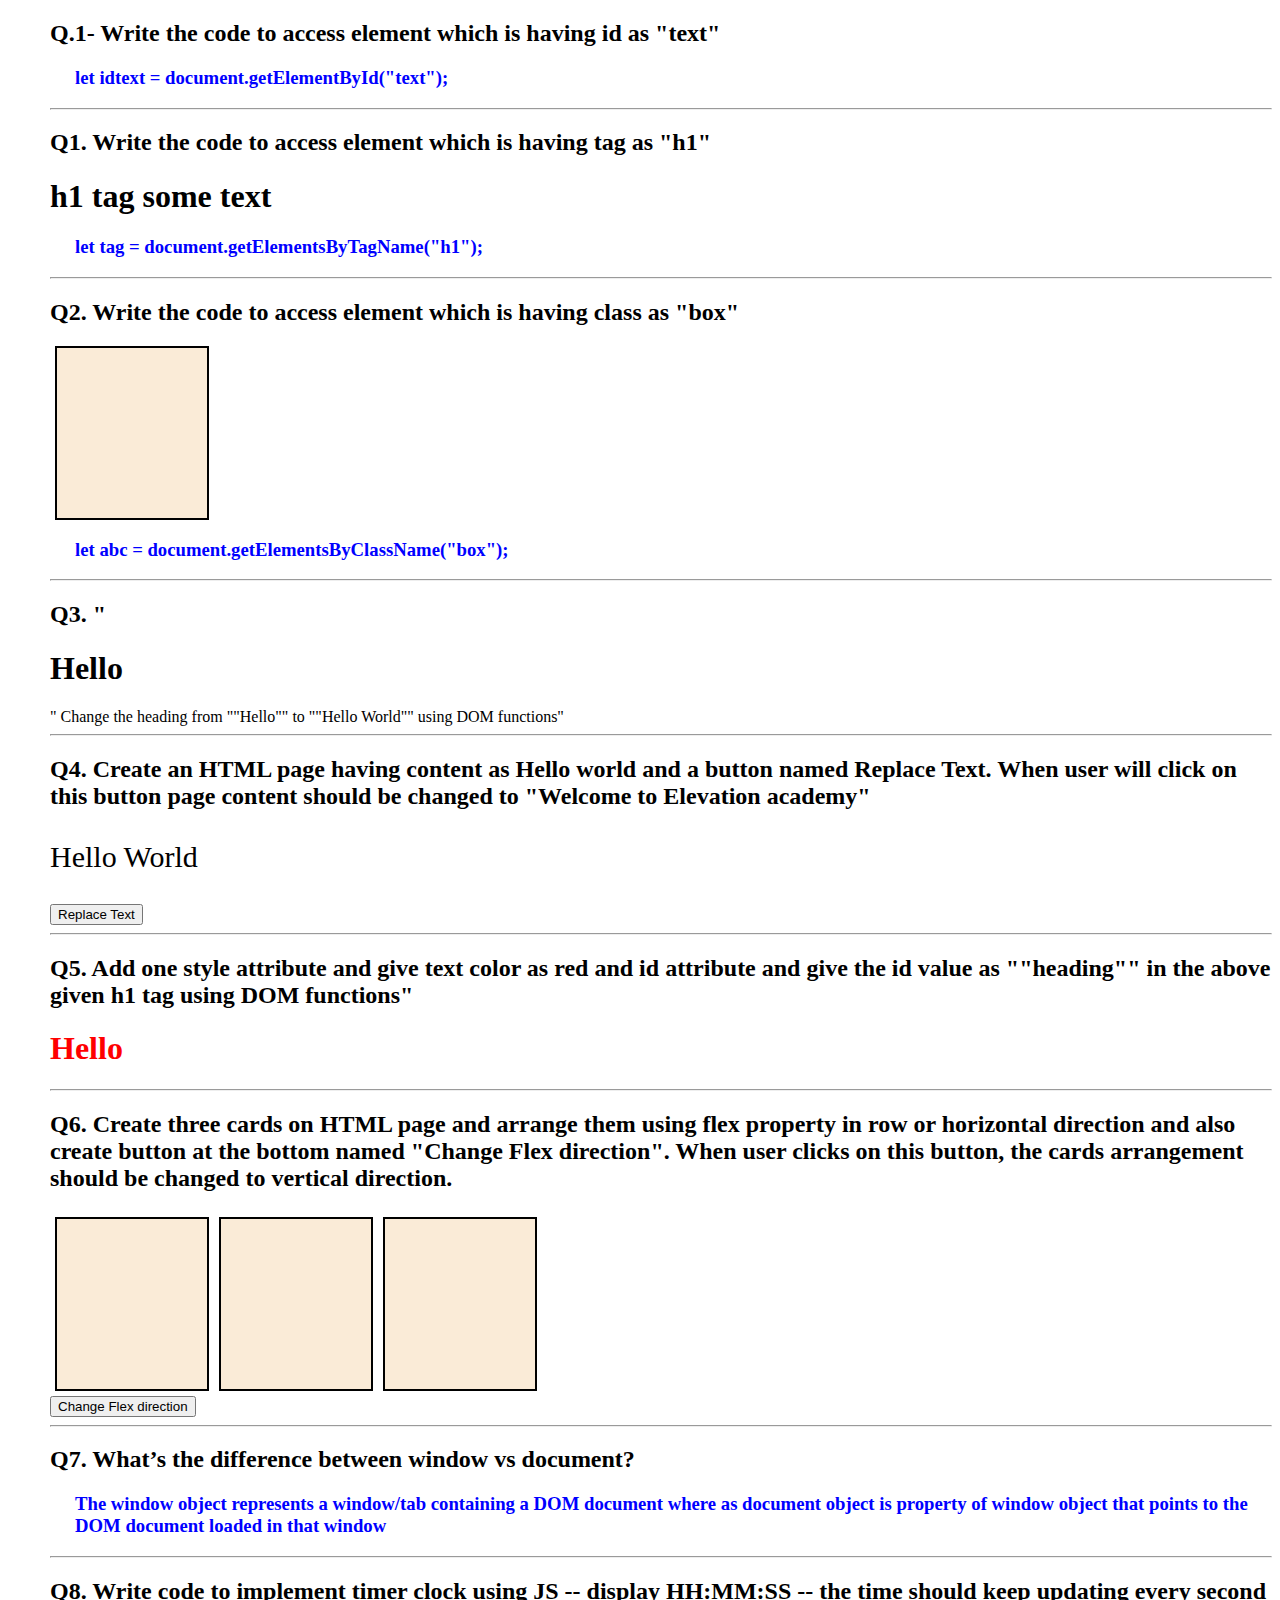
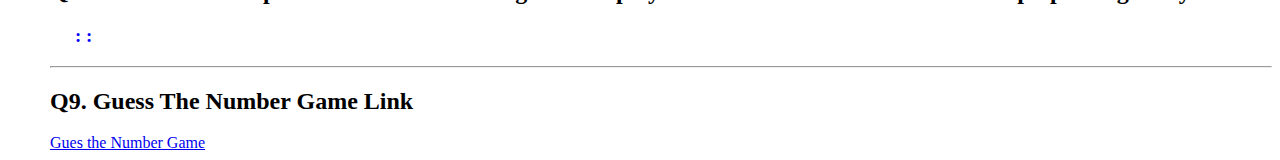
<file: index.html>
<!DOCTYPE html>
<html lang="en">
<head>
    <meta charset="UTF-8">
    <meta http-equiv="X-UA-Compatible" content="IE=edge">
    <meta name="viewport" content="width=device-width, initial-scale=1.0">
    <title>Document</title>
    <link rel="stylesheet" href="./style.css">
</head>
<body>
    <h2 id="text">Q.1- Write the code to access element which is having id as "text"</h2>
    <h3>let idtext = document.getElementById("text");</h3>
    <hr>
    <h2>Q1. Write the code to access element which is having tag as "h1"</h2>
    <h1>h1 tag some text</h1>
    <h3>let tag = document.getElementsByTagName("h1");</h3>
    <hr>
    <h2>Q2. Write the code to access element which is having class as "box"</h2>
        <div class="box"></div>
    <h3>let abc = document.getElementsByClassName("box");</h3>
    <hr>
    <h2> Q3. "<h1 onclick="change()" id="hello">Hello</h1>" Change the heading from ""Hello"" to ""Hello World"" using DOM functions"</h2>
    <hr>
    <h2>Q4. Create an HTML page having content as Hello world and a button named Replace Text. 
        When user will click on this button page content should be changed to "Welcome to Elevation academy"</h2>
        <p style="font-size: 30px;" id="world"> Hello World</p> 
        <button onclick="replace()">Replace Text</button>
        <hr>
        <h2>Q5. Add one style attribute and give text color as red and id attribute and 
            give the id value as ""heading"" in the above given h1 tag using DOM functions"</h2>
        <h1 id="4">Hello</h1>
        <hr>
        <h2>Q6. Create three cards on HTML page and arrange them using flex property in row or horizontal direction 
            and also create button at the bottom named "Change Flex direction".
             When user clicks on this button, the cards arrangement should be changed to vertical direction.</h2>
        <div id="abc">
            <div id="box"></div>
            <div id="box"></div>
            <div id="box"></div>
        </div>
        <button onclick="flex_direction()">Change Flex direction</button>
        <hr>
        <h2>Q7. What’s the difference between window vs document?</h2>
        <h3>The window object represents a window/tab containing a DOM document where as document object is property of window object that points to the DOM document loaded in that window</h3>
        <hr>
        <h2>Q8. Write code to implement timer clock using JS -- display HH:MM:SS -- the time should keep updating every second</h2>
        <h3>
            <span id="hrs"></span>:
            <span id="min"></span>:
            <span id="sec"></span>
            <span id="ampm"></span>
        </h3>
        <hr>
        <h2>Q9. Guess The Number Game Link</h2>
        <a href="./index1.html">Gues the Number Game</a>
    <script src="./java.js"></script>
</body>
</html>
</file>
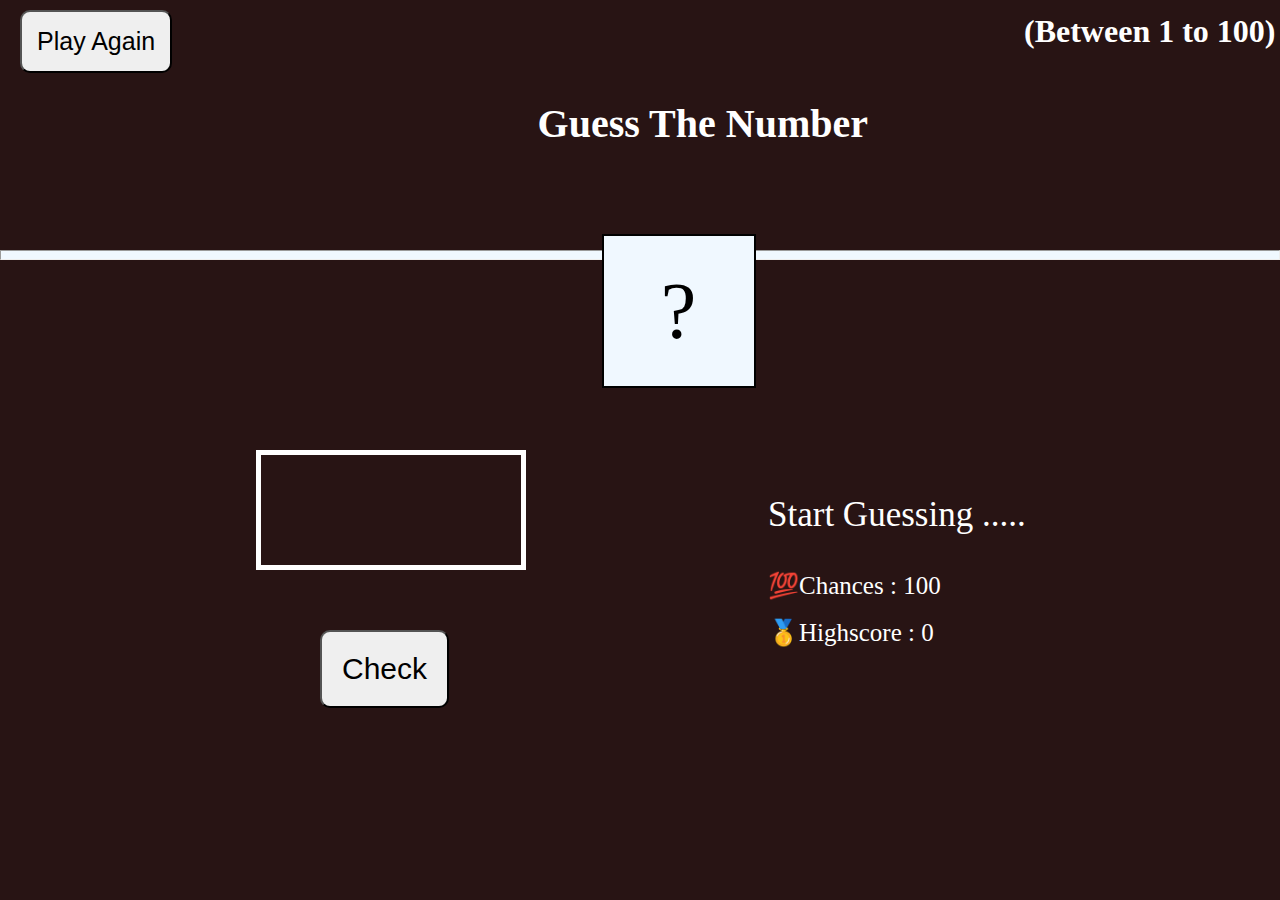
<file: index1.html>
<!DOCTYPE html>
<html lang="en">
<head>
    <meta charset="UTF-8">
    <meta name="viewport" content="width=device-width, initial-scale=1.0">
    <title>NumberGame</title>
    <link rel="stylesheet" href="./style1.css">
</head>
<body>
    <hr>
    <button onclick="PlayAgain()" class="playagain">Play Again</button>
    <h1>(Between 1 to 100)</h1>
    <h1 class="num">Guess The Number </h1>
    <div class="randomnum">?</div>

    <input id="inputValue" type="number" >
    <div class="guessContainer">
        <p id="guess">Start Guessing .....</p>
        <br><br>
        <p class="chances">💯Chances  : <span id="chances">100</span></p>
        <br>
        <p class="highscore  chances">🥇Highscore : <span id="highscore">0</span></p>
    </div>
    <button onclick="check()" id="check">Check</button>
    <script src="./script1.js"></script>
</body>
</html>
</file>
<file: style.css>
body
{
    margin-left: 50px ;
}

h3
{
    margin-left: 25px ;
    color: blue;
}

/* .changedimenion
{
    display:flex;
    flex-direction: row;

} */

.box, #box
{
    /* display: flex;
    flex-direction: column; */
    width: 150px;
    height: 170px;
    border: 2px solid black;
    background-color: antiquewhite;
    margin: 5px;
}

#abc
{
    display: flex;
    flex-direction: row;
}
</file>
<file: style1.css>
*{
    margin: 0;
    padding: 0;
}

body{
    background-color: rgb(40, 20, 20);
}

hr{
    position: relative;
    top: 250px;
    height: 8px;
    background-color: aliceblue;
    color: white;
}

h1{
    color: white;
    position: relative;
    left: 80%;
    top: -60px;
}

.num{
    color: white;
    position: relative;
    left: 42%;
    top: -10px;
    font-size: 40px;

}
.randomnum
{
    position: absolute;
    top: 26%;
    left: 47%;
    background-color: aliceblue;
    display: flex;
    justify-content: center;
    align-items: center;
    font-size: 80px;
    border: 2px solid black;
    width: 150px;
    height: 150px;

}

#guess
{
    font-size: 35px;
    color: white;
}

.playagain
{
    padding: 15px;
    font-size: 25px;
    border-radius: 10px;
    margin-left: 20px;
}

#check
{
    padding: 20px;
    font-size: 30px;
    border-radius: 10px;
    position: absolute;
    top: 70%;
    left: 25%;
}

.chances
{
    font-size: 25px;
    color: white;
}

input
{
    width: 250px;
    height: 100px;
    font-size: 55px;
    text-align: center;
    padding: 5px;
    color: white;
    background-color: rgb(40, 20, 20);
    border: 5px solid white;
    position: absolute;
    top: 50%;
    left: 20%;
}

.guessContainer
{
    position: absolute;
    left: 60%;
    top: 55%;
}
</file>
